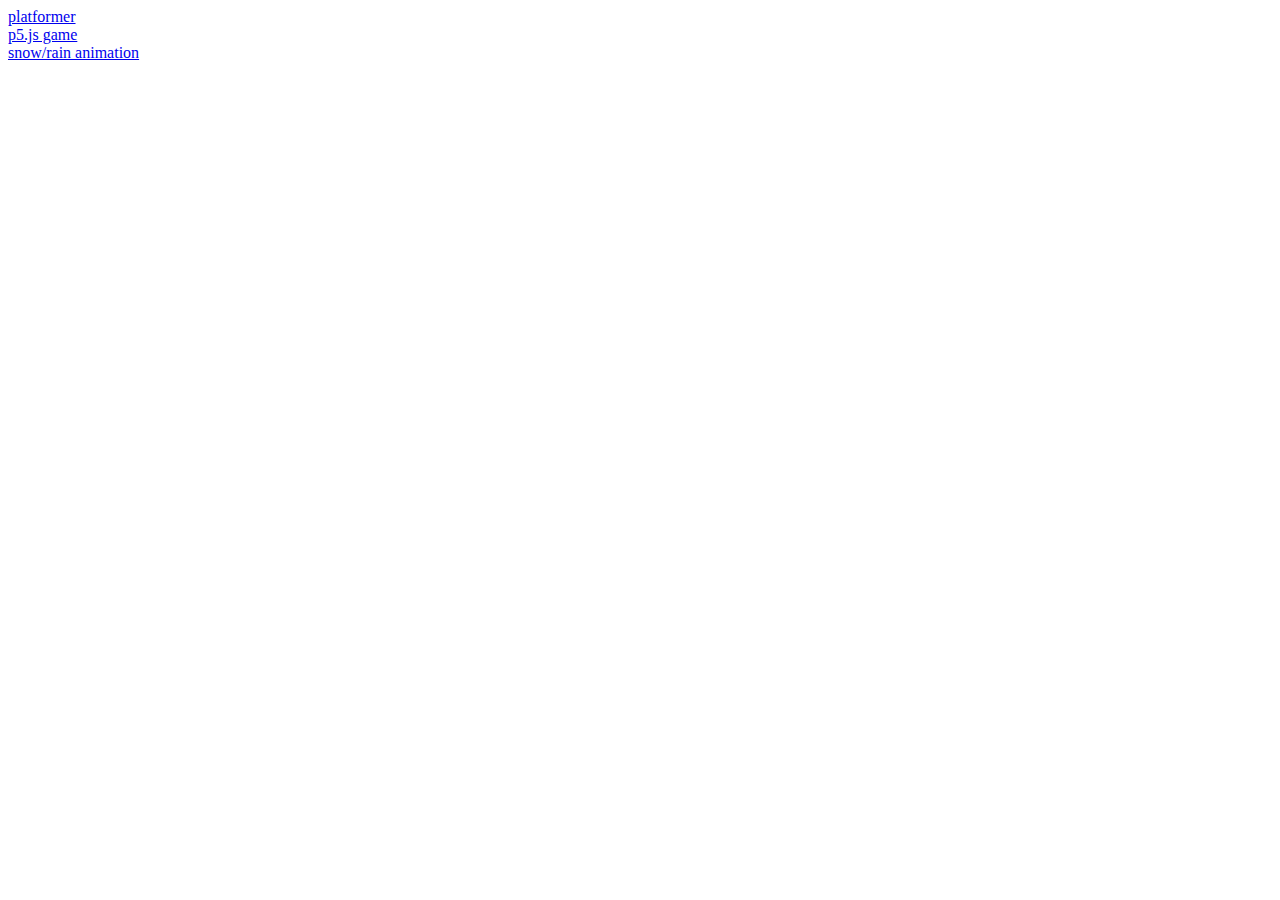
<file: examples.mattrb.com/index.html>
<!DOCTYPE html>
<html>
    <head>
        <title>Examples</title>
    </head>
    <body>
        <a href="platformer">platformer</a>
        <br>
        <a href="p5js">p5.js game</a>
        <br>
        <a href="snowrain">snow/rain animation</a>
    </body>
</html>
</file>
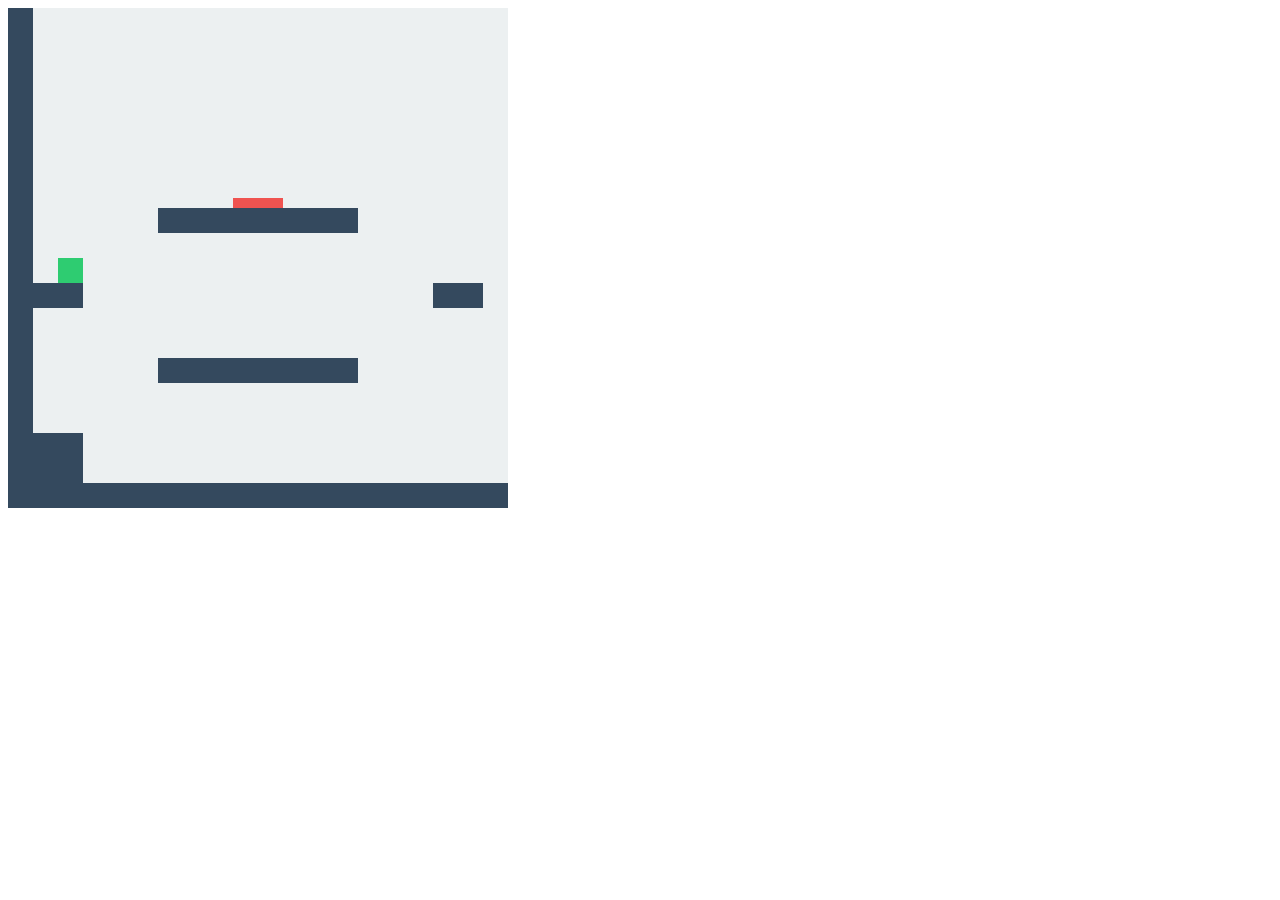
<file: test.mattrb.com/index.html>
<!DOCTYPE html>
<html>
  <head>
    <script src="js/platformer.js"></script>
    <script>
      window.onload = initialize
    </script>
  </head>
  <body>
    <canvas height="500px" id="platformer" width="500px"></canvas>
  </body>
</html>
</file>
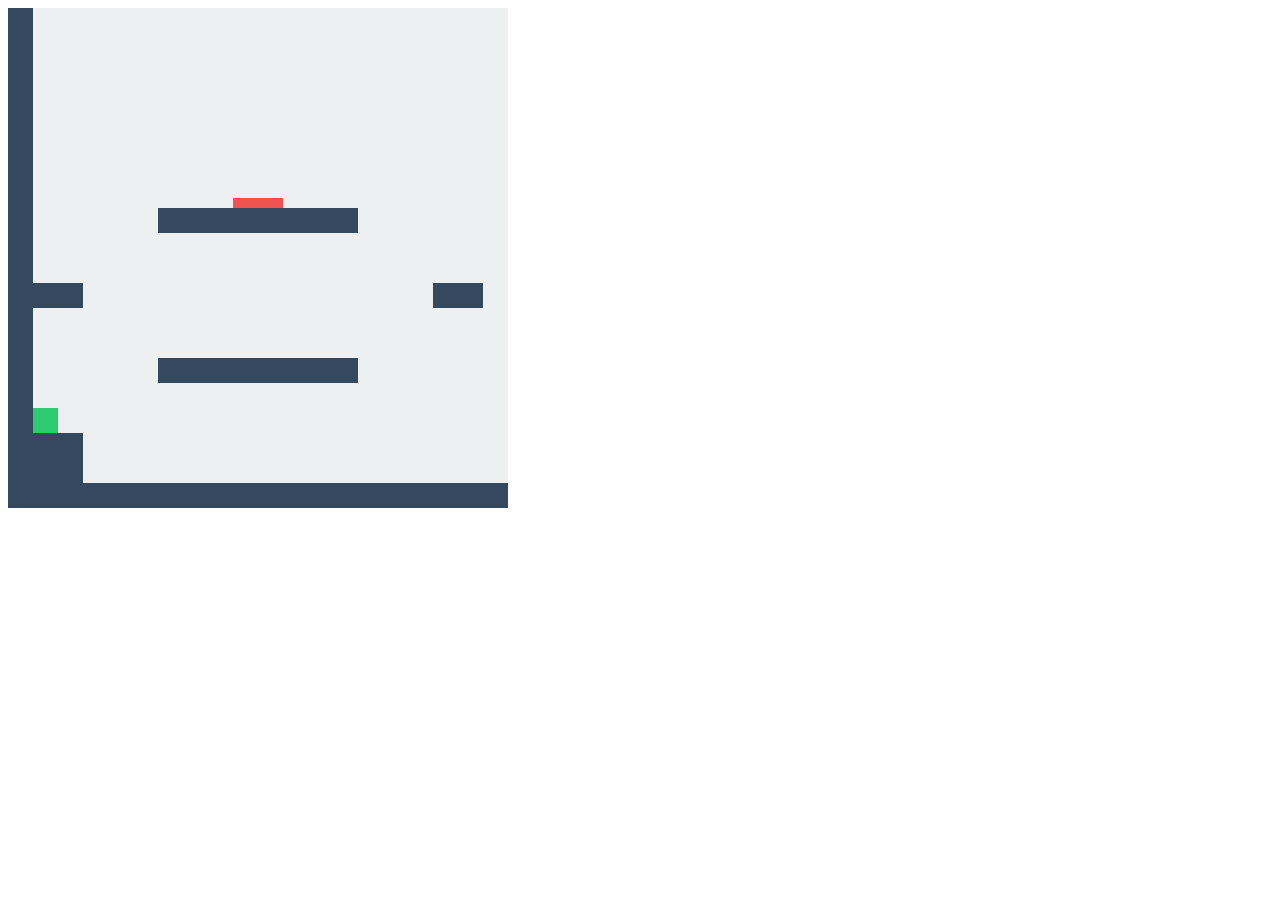
<file: examples.mattrb.com/platformer/index.html>
<!DOCTYPE html>
<html>
    <head>
        <title>Javascript Platformer</title>
        <script src="platformer.js"></script>
        <script>window.onload = initialize</script>
    </head>
    <body>
        <canvas id="platformer" height="500px" width="500px"/>
    </body>
</html>
</file>
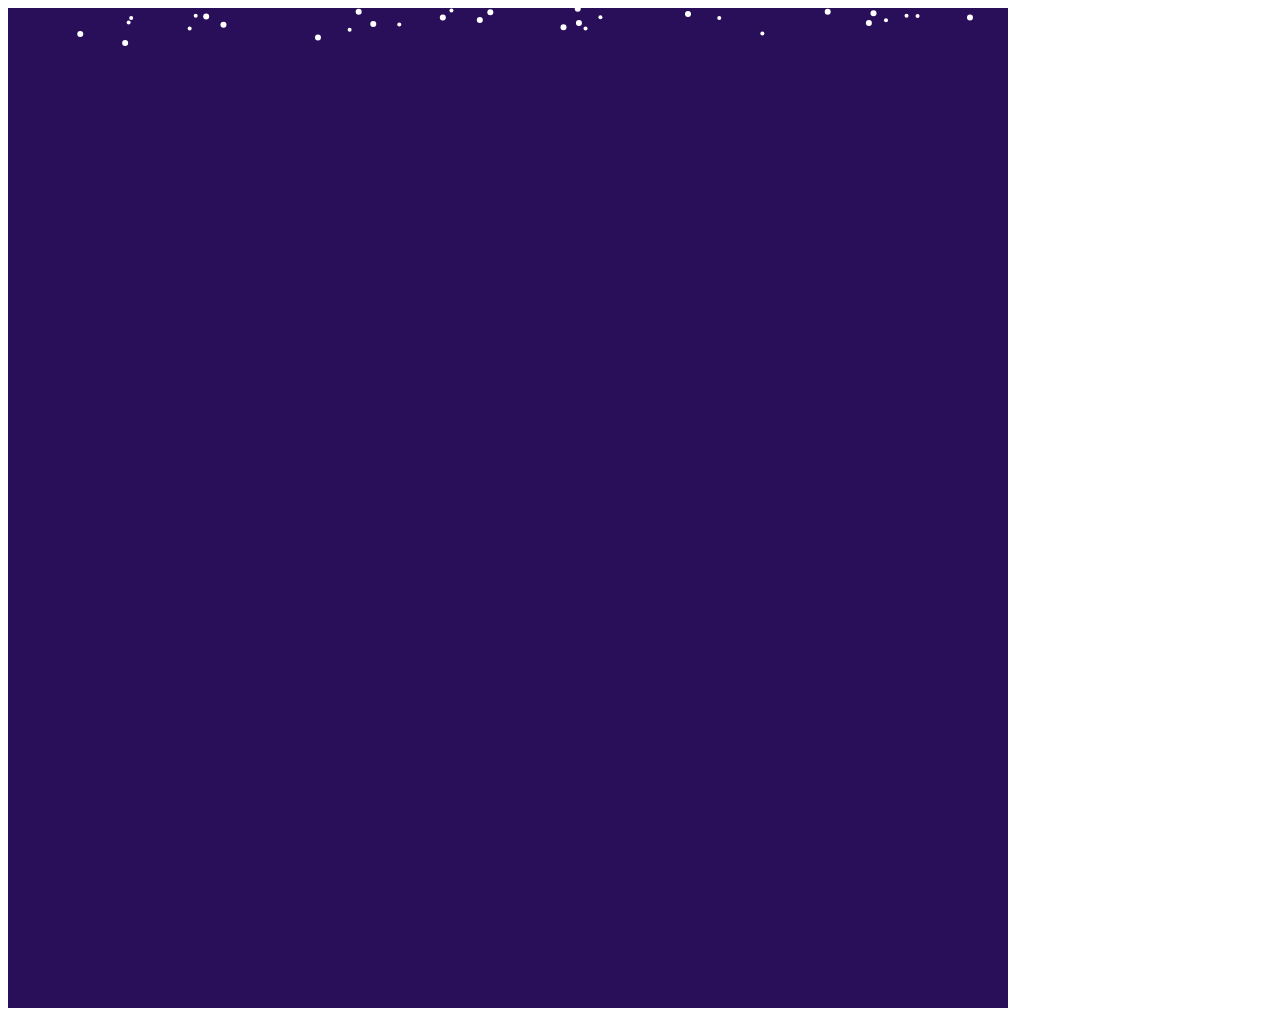
<file: examples.mattrb.com/snowrain/index.html>
<!DOCTYPE html>
<html>
  <head>
    <title>Test</title>
    <script src="snow.js"></script>
    <script src="rain.js"></script>
    <script>window.onload = snow</script>
  </head>
  <body>
    <canvas id="snowrain" height="1000" width="1000">
  </body>
</html>
</file>
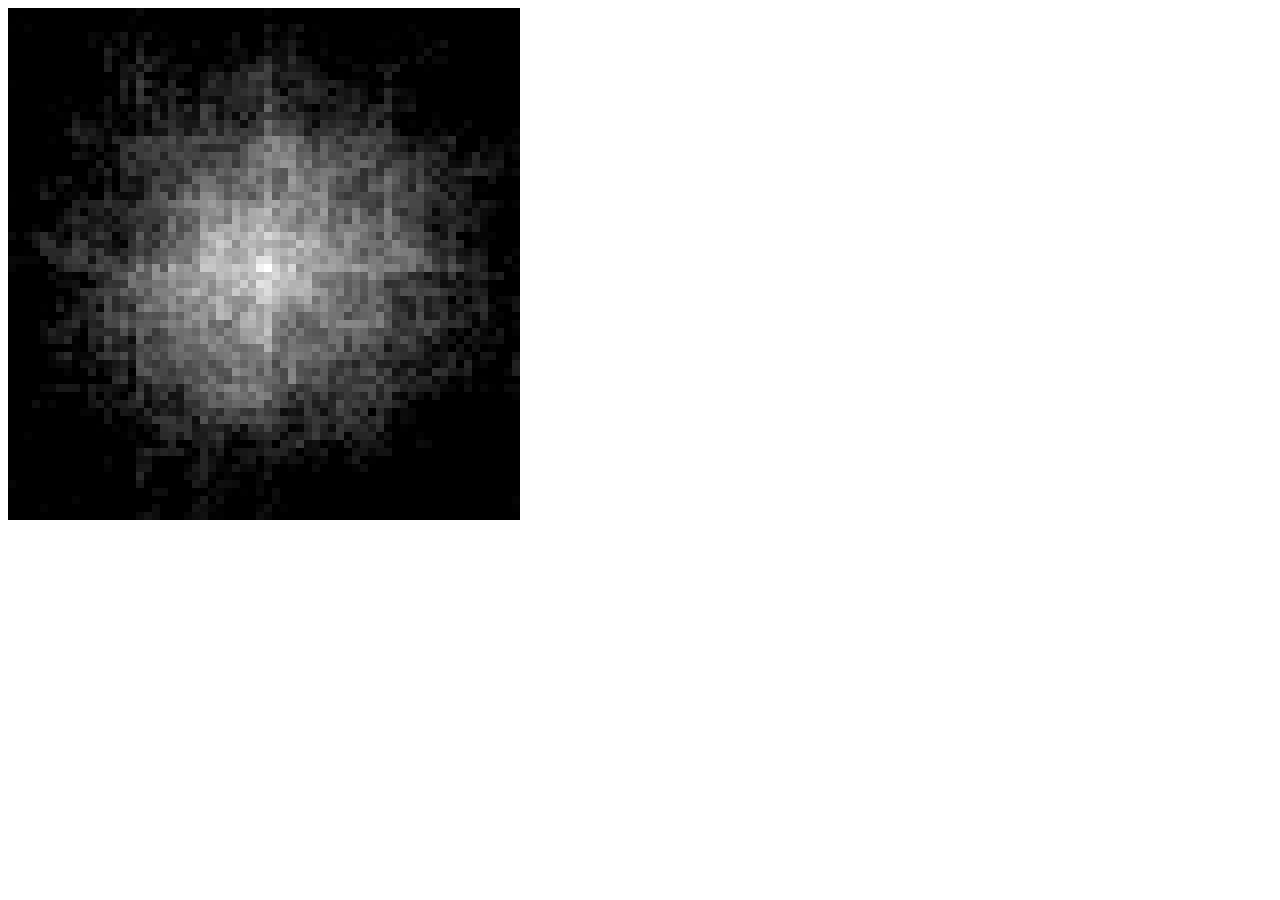
<file: examples.mattrb.com/terrain/index.html>
<!DOCTYPE html>
<html>
<head>
  <title>Test</title>
  <script src="terrain.js"></script>
  <script>window.onload = generate</script>
</head>
<body>
  <canvas id="terrain" height="512" width="512" style="image-rendering:pixelated"></canvas>
</body>
</html>
</file>
